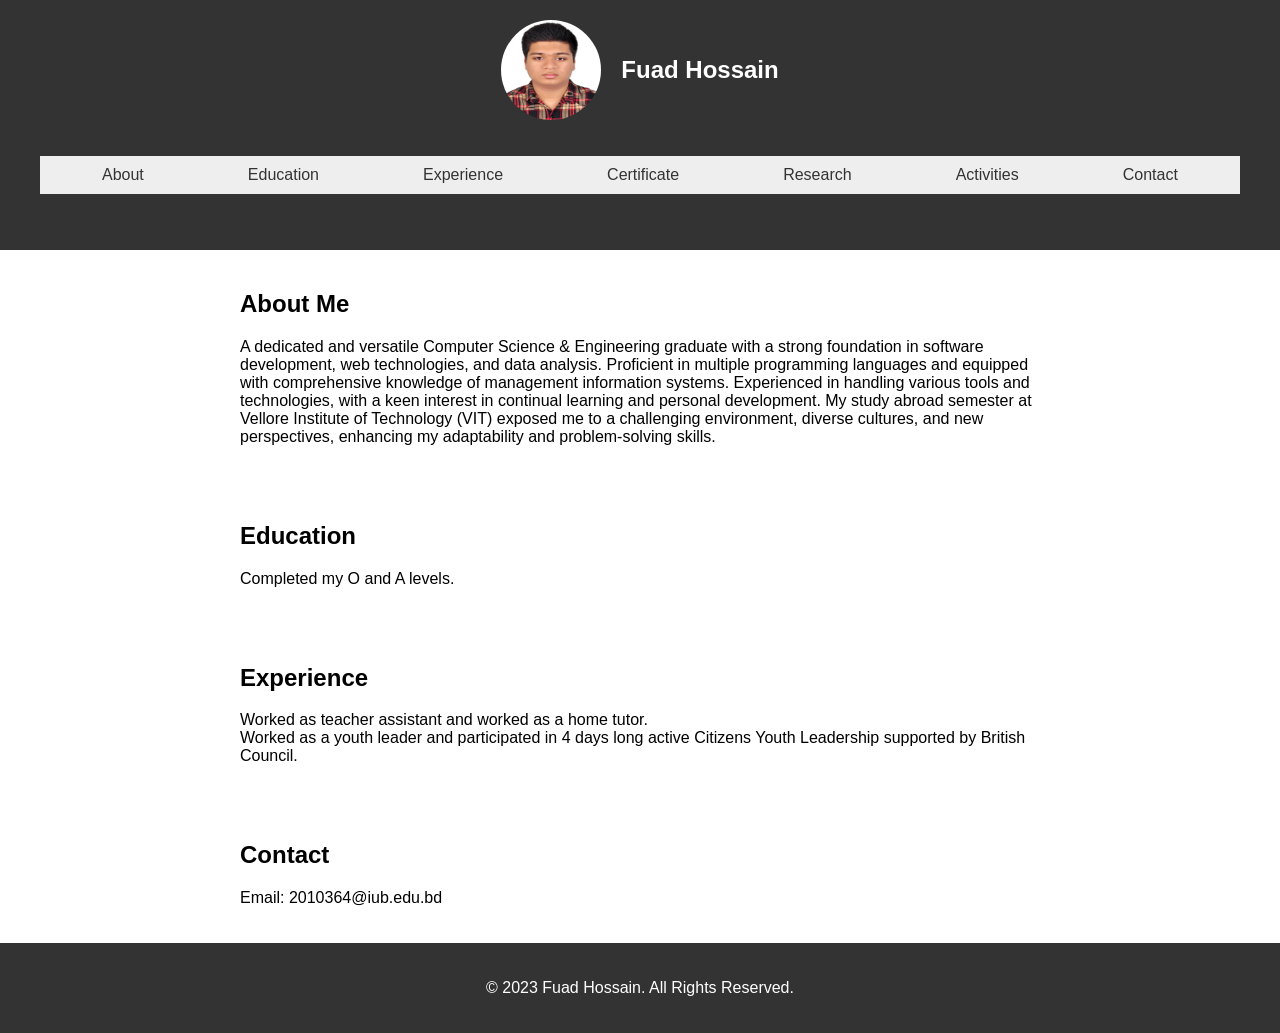
<file: index.html>
<!DOCTYPE html>
<html lang="en">

<head>
    <meta charset="UTF-8">
    <meta name="viewport" content="width=device-width, initial-scale=1.0">
    <link rel="stylesheet" href="portfolio_css.css">
    <title>Fuad Hossain - Portfolio</title>
</head>

<body>

    <header>
        <div class="profile">
            <img src="DD-91529.jpg" alt="Fuad Hossain">
            <div class="logo">Fuad Hossain</div>
        </div>
        <nav>
            <ul>
                <li><a href="#about">About</a></li>
                <li><a href="#education">Education</a></li>
                <li><a href="#experience">Experience</a></li>
                <li><a href="Certificate.html">Certificate</a></li>
                <li><a href="#research">Research</a></li>
                <li><a href="#activities">Activities</a></li>
                <li><a href="#contact">Contact</a></li>
            </ul>
        </nav>
    </header>

    <section id="about">
        <div class="container">
            <h1>About Me</h1>
            <p>A dedicated and versatile Computer Science & Engineering graduate with a strong foundation in software development, web technologies, and data analysis. Proficient in multiple programming languages and equipped with comprehensive knowledge of management information systems. Experienced in handling various tools and technologies, with a keen interest in continual learning and personal development. My study abroad semester at Vellore Institute of Technology (VIT) exposed me to a challenging environment, diverse cultures, and new perspectives, enhancing my adaptability and problem-solving skills.</p>
        </div>
    </section>

    <!-- ... Rest of your sections ... -->
    <section id="education">
        <div class="container">
            <h1>Education</h1>
            <p>Completed 
                my O and A levels.</p>
        </div>
    </section>

    <section id="experience">
        <div class="container">
            <h1>Experience</h1>
            <p>Worked as teacher assistant and worked as a
                home tutor.<br>
                Worked as a youth leader and participated in 4
                days long active Citizens Youth Leadership
                supported by British Council.
            </p>
        </div>
    </section>
    <section id="contact">
        <div class="container">
            <h1>Contact</h1>
            <p>Email: 2010364@iub.edu.bd  <br>
              
            </p>
        </div>
    </section>
    <footer>
        <div class="container">
            <p>&copy; 2023 Fuad Hossain. All Rights Reserved.</p>
        </div>
    </footer>

</body>

</html>
</file>
<file: portfolio_css.css>
body {
    font-family: 'Arial', sans-serif;
    margin: 0;
    padding: 0;
}

header, nav, section, footer {
    padding: 20px;
}

header {
    background-color: #333;
    color: #fff;
    text-align: center;
}

nav ul {
    list-style-type: none;
    display: flex;
    justify-content: space-around;
    background-color: #eee;
    padding: 10px;
}

nav a {
    text-decoration: none;
    color: #333;
}

.container {
    max-width: 800px;
    margin: 0 auto;
}

footer {
    background-color: #333;
    color: #fff;
    text-align: center;
    /*position: fixed;
    bottom: 0;
    width: 100%;*/
}

.profile {
    display: flex;
    align-items: center;
    justify-content: center;
}

.profile img {
    width: 100px; /* Adjust the size as needed */
    height: 100px;
    border-radius: 50%;
    margin-right: 20px;
}

.logo {
    font-size: 24px;
    font-weight: bold;
}
</file>
